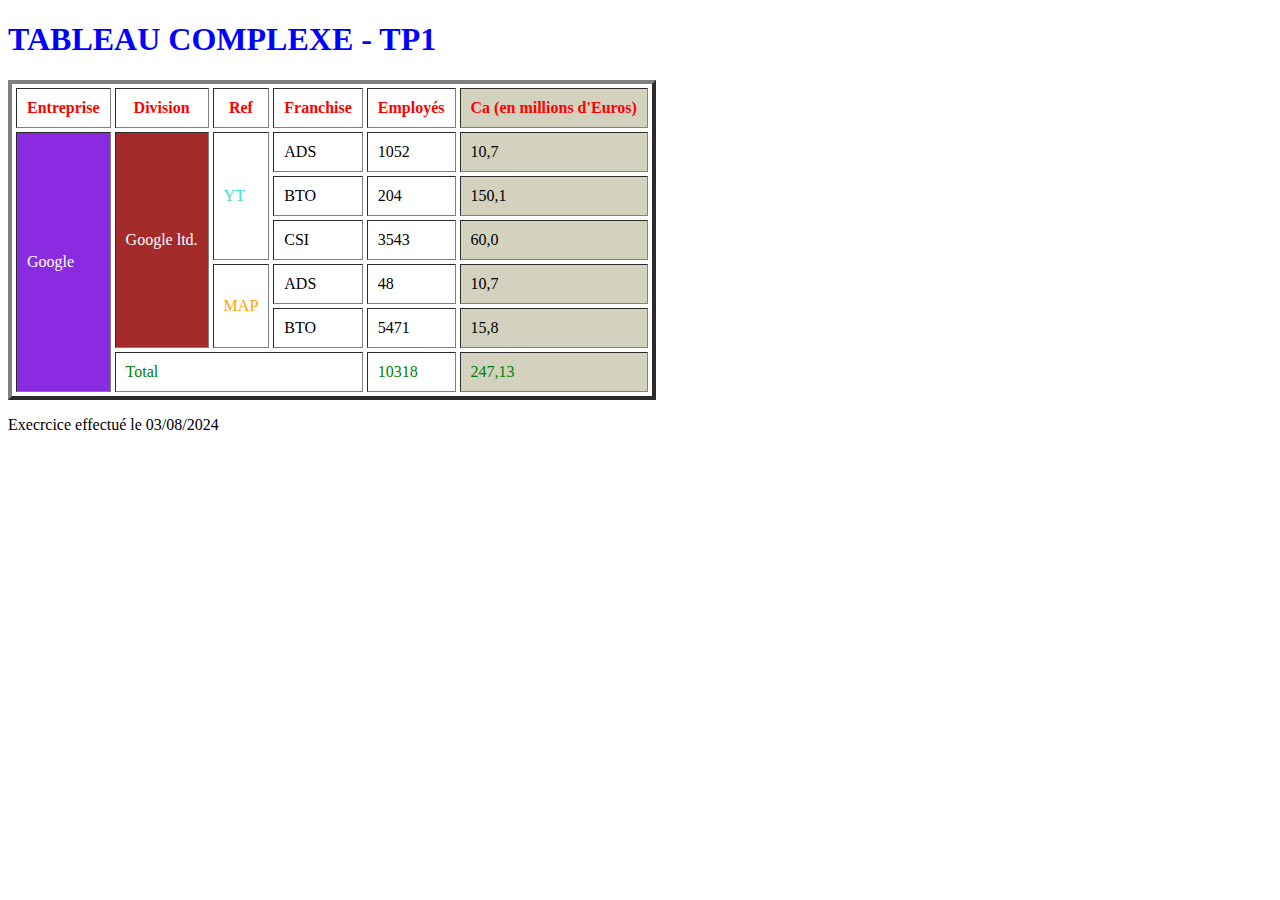
<file: Cours HTML/TravauxPratiques/TP1-Tableaux/index.html>
<!DOCTYPE html>
<html lang="fr">
  <head>
    <title></title>
    <meta charset="UTF-8" />
    <meta name="viewport" content="width=device-width, initial-scale=1" />
    <link href="./style.css" rel="stylesheet" />
  </head>
  <body>
    <h1>TABLEAU COMPLEXE - TP1</h1>
    <table border="4" cellpadding="10" cellspacing="4">
      <thead>
        <tr>
          <th>Entreprise</th>
          <th>Division</th>
          <th>Ref</th>
          <th>Franchise</th>
          <th>Employés</th>
          <th class="ca">Ca (en millions d'Euros)</th>
        </tr>
      </thead>
      <tbody>
        <tr>
          <td class="google" rowspan="6">Google</td>
          <td class="ltd" rowspan="5">Google ltd.</td>
          <td class="YT" rowspan="3">YT</td>
          <td>ADS</td>
          <td>1052</td>
          <td class="ca">10,7</td>
        </tr>
        <tr>
          <td>BTO</td>
          <td>204</td>
          <td class="ca">150,1</td>
        </tr>
        <tr>
          <td>CSI</td>
          <td>3543</td>
          <td class="ca">60,0</td>
        </tr>
        <tr>
          <td class="map" rowspan="2">MAP</td>
          <td>ADS</td>
          <td>48</td>
          <td class="ca">10,7</td>
        </tr>
        <tr>
          <td>BTO</td>
          <td>5471</td>
          <td class="ca">15,8</td>
        </tr>
        <tr class="total">
          <td colspan="3">Total</td>
          <td>10318</td>
          <td class="ca">247,13</td>
        </tr>
      </tbody>
    </table>

    <p>Execrcice effectué le 03/08/2024</p>
  </body>
</html>
</file>
<file: Cours HTML/TravauxPratiques/TP1-Tableaux/style.css>
h1 {
  color: blue;
}

thead {
  color: red;
}

.total {
  color: green;
}

.YT {
  color: turquoise;
}

.map {
  color: orange;
}

.google {
  color: white;
  background-color: blueviolet;
}

.ltd {
  color: white;
  background-color: brown;
}
.ca {
  background-color: rgba(160, 160, 117, 0.473);
}
</file>
